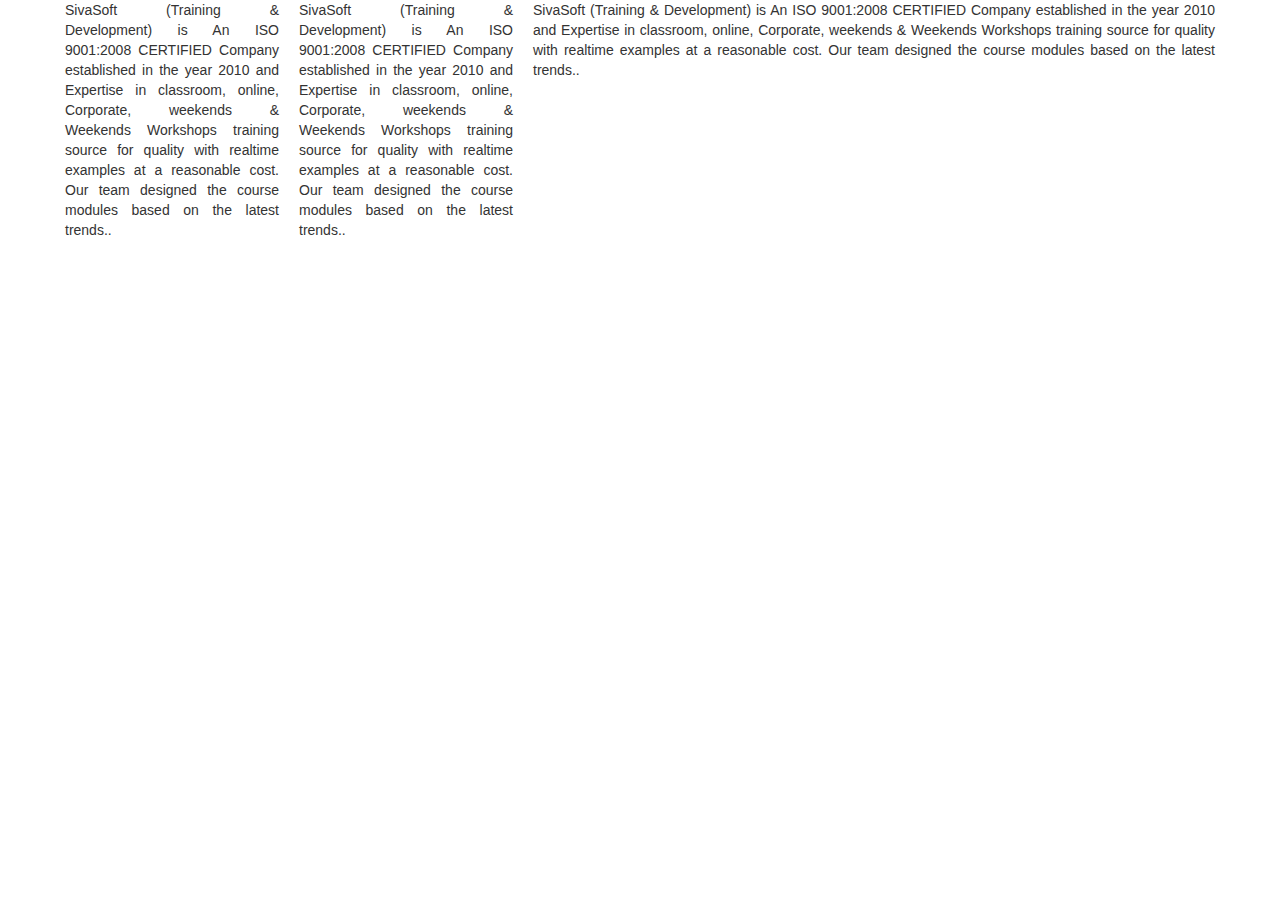
<file: Bootstrap Examples-07Jan/index.html>
<html>
<head>
<title>Grid System: 5 Equal parts</title>
<link rel="stylesheet" href="css/bootstrap.css">
<script src="https://code.jquery.com/jquery-1.12.4.js"></script>
<script src="js/bootstrap.js"></script>
<style>
.col-lg-1-5, .col-lg-2-5, .col-lg-3-5, .col-lg-4-5, .col-lg-5-5,
.col-md-1-5, .col-md-2-5, .col-md-3-5, .col-md-4-5, .col-md-5-5,
.col-sm-1-5, .col-sm-2-5, .col-sm-3-5, .col-sm-4-5, .col-sm-5-5,
.col-xs-1-5, .col-xs-2-5, .col-xs-3-5, .col-xs-4-5, .col-xs-5-5{
	padding-left:10px;
	padding-right:10px;}
.col-xs-1-5{width:20%; float:left;}
.col-xs-2-5{width:40%; float:left;}
.col-xs-3-5{width:60%; float:left;}
.col-xs-4-5{width:80%; float:left;}
.col-xs-5-5{width:100%;}

@media(min-width:768px){
.col-sm-1-5{width:20%; float:left;}
.col-sm-2-5{width:40%; float:left;}
.col-sm-3-5{width:60%; float:left;}
.col-sm-4-5{width:80%; float:left;}
.col-sm-5-5{width:100%;}
}

@media(min-width:992px){
.col-md-1-5{width:20%; float:left;}
.col-md-2-5{width:40%; float:left;}
.col-md-3-5{width:60%; float:left;}
.col-md-4-5{width:80%; float:left;}
.col-md-5-5{width:100%;}
}

@media(min-width:1200px){
.col-lg-1-5{width:20%; float:left;}
.col-lg-2-5{width:40%; float:left;}
.col-lg-3-5{width:60%; float:left;}
.col-lg-4-5{width:80%; float:left;}
.col-lg-5-5{width:100%;}
}
</style>
</head>
<body>
<div class="container">
	<div class="row">
		<div class="col-lg-1-5 col-md-1-5 col-sm-1-5 col-xs-5-5 text-justify">SivaSoft (Training & Development) is An ISO 9001:2008 CERTIFIED Company established in the year 2010 and Expertise in classroom, online, Corporate, weekends & Weekends Workshops training source for quality with realtime examples at a reasonable cost. Our team designed the course modules based on the latest trends..</div>
		<div class="col-lg-1-5 col-md-1-5 col-sm-1-5 col-xs-5-5 text-justify">SivaSoft (Training & Development) is An ISO 9001:2008 CERTIFIED Company established in the year 2010 and Expertise in classroom, online, Corporate, weekends & Weekends Workshops training source for quality with realtime examples at a reasonable cost. Our team designed the course modules based on the latest trends..</div>
		<div class="col-lg-3-5 col-md-3-5 col-sm-3-5 col-xs-5-5 text-justify">SivaSoft (Training & Development) is An ISO 9001:2008 CERTIFIED Company established in the year 2010 and Expertise in classroom, online, Corporate, weekends & Weekends Workshops training source for quality with realtime examples at a reasonable cost. Our team designed the course modules based on the latest trends..</div>
	</div>
</div>
</body>
</html>
</file>
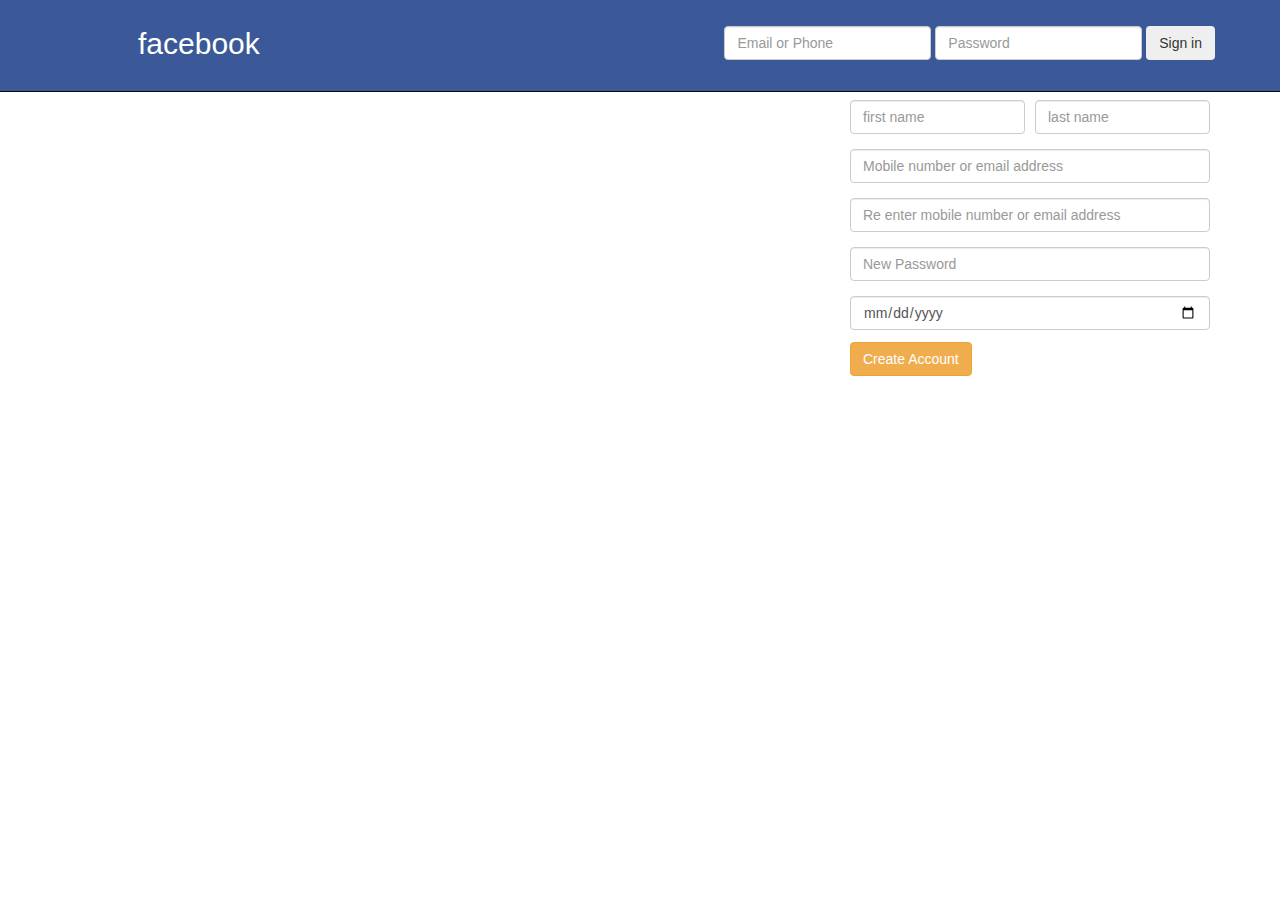
<file: Sample1/index.html>
<html>
<head>
<title>Sample Page</title>
<link rel="stylesheet" href="css/bootstrap.css"/>
<script src="https://code.jquery.com/jquery-1.12.4.js"></script>
<script src="js/bootstrap.js"></script>
<style>
	.navbar-inverse{
		background-color:#3b5998;
	}
	.navbar-inverse .navbar-brand{
		font-size:30px;
		color:#fff;
	}
	.navbar{
		min-height:92px;
	}
	.navbar-brand{
		padding: 34px 138px;
	}
	.navbar-form{
		margin-right: 50px;
		padding-top:18px;
	}
</style>
</head>
<body>
<div class="container">
<nav class="navbar navbar-inverse navbar-fixed-top"role="navigation">
	
		<div class="navbar-header">
			<button type="button" class="navbar-toggle collapsed" data-toggle="collapse" data-target="navbar-collapse">
				<span class="sr-only">Toggle navigation</span>
				<span class="icon-bar"></span>
				<span class="icon-bar"></span>
				<span class="icon-bar"></span>
			</button>
		<a class="navbar-brand" href="#">facebook</a>
		</div>
		<div class="navbar-collapse collapse">
			<form class="navbar-form navbar-right" role="form">
				<div class="form-group">
					<input type="text" placeholder="Email or Phone" class="form-control">
				</div>
				<div class="form-group">
					<input type="password" placeholder="Password" class="form-control">
				</div>
				<button type="submit" class="btn btn-sucess">Sign in</button>
			</form>
		</div>
</nav>
<div style="margin-top:100px;"></div>
<div class="row">
	<div class="col-md-8"></div>
	<div class="col-md-4">
		<div class="registration">
	<form>
	<div class="row">
		<div class="col-md-6" style="padding-right:5px;">
			<div class="form-group">
				<input type="text" placeholder="first name" class="form-control" name="firstname" id="firstname"/>
			</div>
		</div>
		<div class="col-md-6" style="padding-left:5px;">
			<div class="form-group">
				<input type="text" placeholder="last name" class="form-control" name="lastname" id="lastname"/>
			</div>
		</div>
	</div>
	<div class="form-group">
		<input type="text" placeholder="Mobile number or email address" class="form-control" name="Mobilenumber" id="email"/>
	</div>
	<div class="form-group">
		<input type="text" placeholder="Re enter mobile number or email address" class="form-control" name="Mobile number" id="email"/>
	</div>
	<div class="form-group">
		<input type="password" placeholder="New Password" class="form-control" name="password" id="password"/>
	</div>
	<div>
		<input type="date" class="form-control" name="date" id="date">
	</div>
	<div style="margin-top:12px;"></div>
	<button type="submit" class="btn btn-warning">Create Account</button>
	</form>
	</div>
</div>
</div>
</div>
</div>
</body>
</html>
</file>
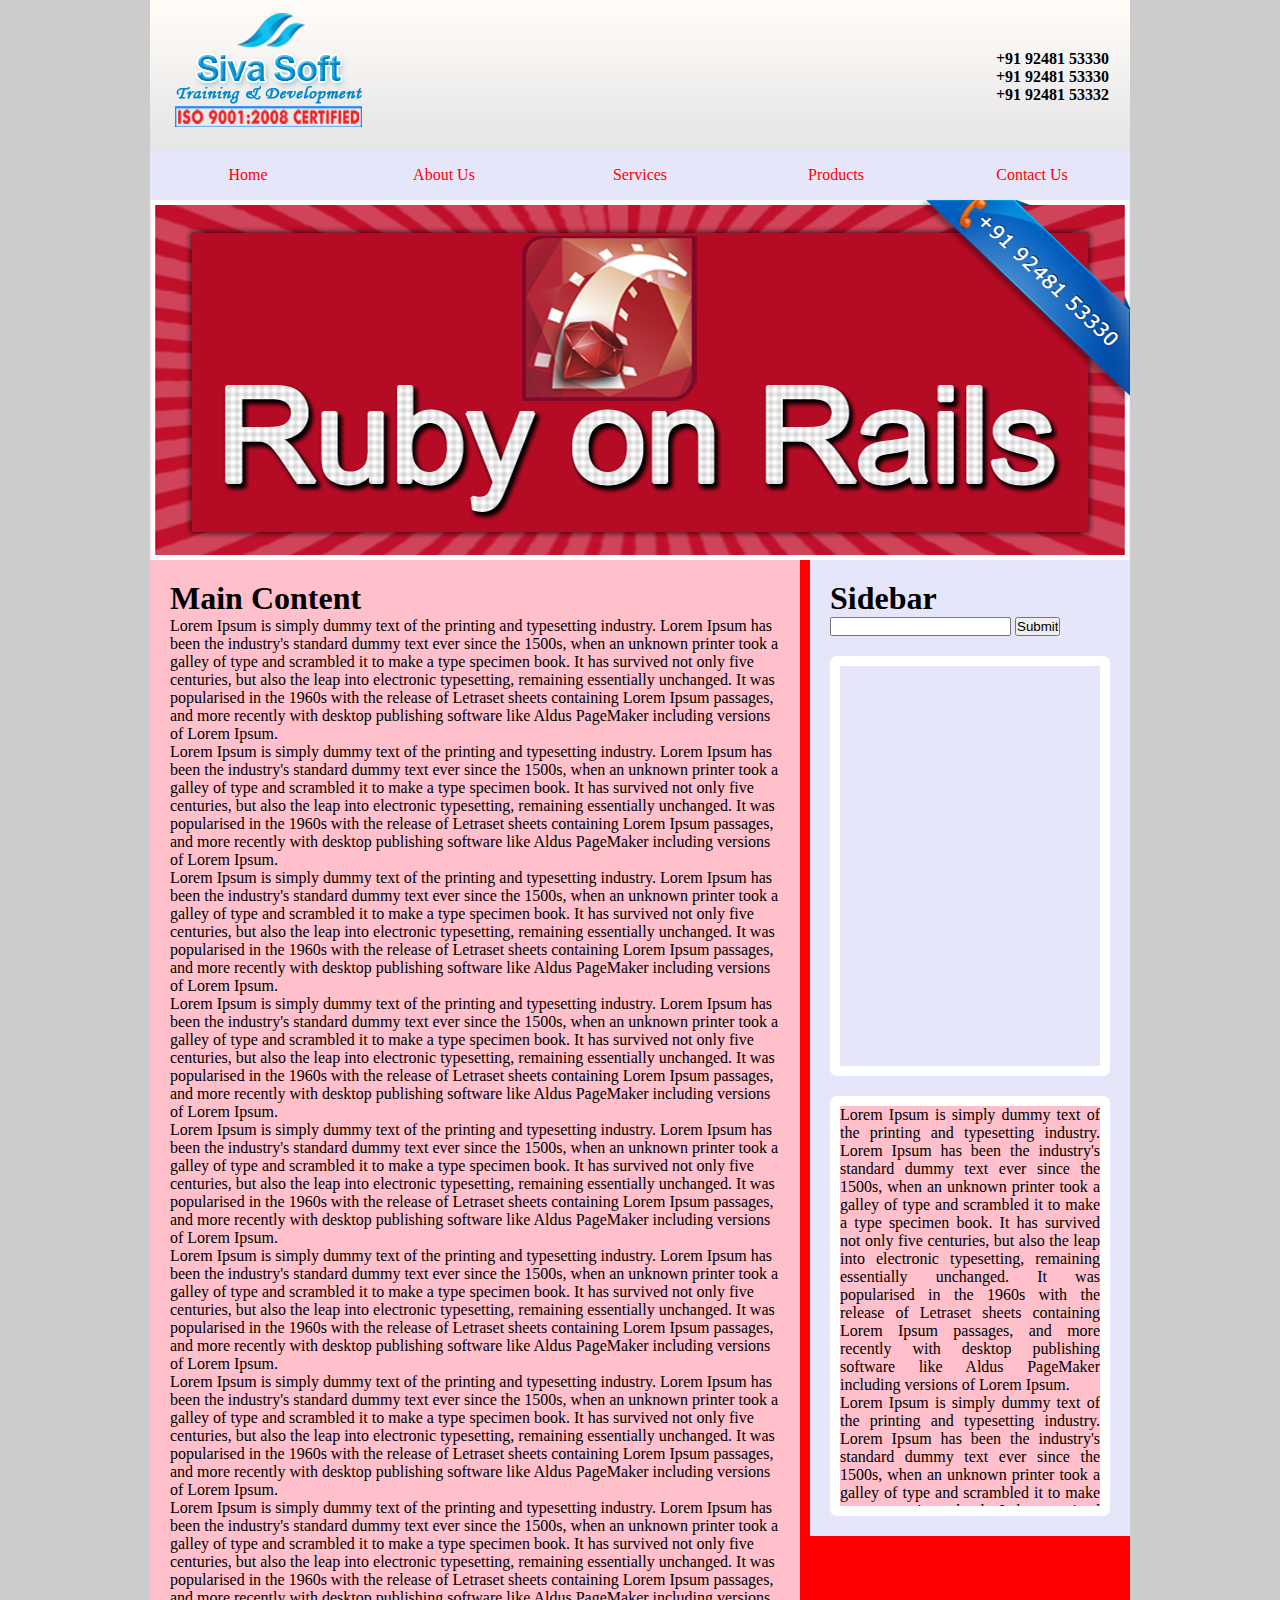
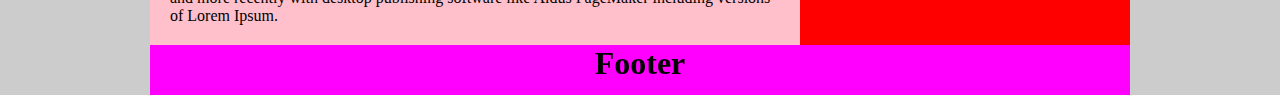
<file: static_html_page/index.html>
<html>
<head>
<title>index.html</title>
<link rel="stylesheet" href="css/styles.css">
</head>
<body>
<div class="wrapper">
	<div class="header">
		<div class="logo">
		<img src="images/sivasoft.png">
		</div>
		<div class="info">
<b>+91 92481 53330<br>+91 92481 53330<br>+91 92481 53332</b>
		</div>
	</div>
	<div class="clear"></div>
	<div class="menu">
  	<ul>
    <li><a href="index.html">Home</a></li>
    <li><a href="about.html">About Us</a></li>
    <li><a href="service.html">Services</a></li>
    <li><a href="product.html">Products</a></li>
    <li><a href="contact.html">Contact Us</a></li>
  	</ul>
	</div>
	<div class="clear"></div>

	<div class="banner">
	<img src="images/ror.png">
	</div>
	<div class="clear"></clear>
	<div class="container">
		<div class="main">
<h1>Main Content</h1>
<p>Lorem Ipsum is simply dummy text of the printing and typesetting industry. Lorem Ipsum has been the industry's standard dummy text ever since the 1500s, when an unknown printer took a galley of type and scrambled it to make a type specimen book. It has survived not only five centuries, but also the leap into electronic typesetting, remaining essentially unchanged. It was popularised in the 1960s with the release of Letraset sheets containing Lorem Ipsum passages, and more recently with desktop publishing software like Aldus PageMaker including versions of Lorem Ipsum.</p>
<p>Lorem Ipsum is simply dummy text of the printing and typesetting industry. Lorem Ipsum has been the industry's standard dummy text ever since the 1500s, when an unknown printer took a galley of type and scrambled it to make a type specimen book. It has survived not only five centuries, but also the leap into electronic typesetting, remaining essentially unchanged. It was popularised in the 1960s with the release of Letraset sheets containing Lorem Ipsum passages, and more recently with desktop publishing software like Aldus PageMaker including versions of Lorem Ipsum.</p>
<p>Lorem Ipsum is simply dummy text of the printing and typesetting industry. Lorem Ipsum has been the industry's standard dummy text ever since the 1500s, when an unknown printer took a galley of type and scrambled it to make a type specimen book. It has survived not only five centuries, but also the leap into electronic typesetting, remaining essentially unchanged. It was popularised in the 1960s with the release of Letraset sheets containing Lorem Ipsum passages, and more recently with desktop publishing software like Aldus PageMaker including versions of Lorem Ipsum.</p>
<p>Lorem Ipsum is simply dummy text of the printing and typesetting industry. Lorem Ipsum has been the industry's standard dummy text ever since the 1500s, when an unknown printer took a galley of type and scrambled it to make a type specimen book. It has survived not only five centuries, but also the leap into electronic typesetting, remaining essentially unchanged. It was popularised in the 1960s with the release of Letraset sheets containing Lorem Ipsum passages, and more recently with desktop publishing software like Aldus PageMaker including versions of Lorem Ipsum.</p>
<p>Lorem Ipsum is simply dummy text of the printing and typesetting industry. Lorem Ipsum has been the industry's standard dummy text ever since the 1500s, when an unknown printer took a galley of type and scrambled it to make a type specimen book. It has survived not only five centuries, but also the leap into electronic typesetting, remaining essentially unchanged. It was popularised in the 1960s with the release of Letraset sheets containing Lorem Ipsum passages, and more recently with desktop publishing software like Aldus PageMaker including versions of Lorem Ipsum.</p>
<p>Lorem Ipsum is simply dummy text of the printing and typesetting industry. Lorem Ipsum has been the industry's standard dummy text ever since the 1500s, when an unknown printer took a galley of type and scrambled it to make a type specimen book. It has survived not only five centuries, but also the leap into electronic typesetting, remaining essentially unchanged. It was popularised in the 1960s with the release of Letraset sheets containing Lorem Ipsum passages, and more recently with desktop publishing software like Aldus PageMaker including versions of Lorem Ipsum.</p>
<p>Lorem Ipsum is simply dummy text of the printing and typesetting industry. Lorem Ipsum has been the industry's standard dummy text ever since the 1500s, when an unknown printer took a galley of type and scrambled it to make a type specimen book. It has survived not only five centuries, but also the leap into electronic typesetting, remaining essentially unchanged. It was popularised in the 1960s with the release of Letraset sheets containing Lorem Ipsum passages, and more recently with desktop publishing software like Aldus PageMaker including versions of Lorem Ipsum.</p>
<p>Lorem Ipsum is simply dummy text of the printing and typesetting industry. Lorem Ipsum has been the industry's standard dummy text ever since the 1500s, when an unknown printer took a galley of type and scrambled it to make a type specimen book. It has survived not only five centuries, but also the leap into electronic typesetting, remaining essentially unchanged. It was popularised in the 1960s with the release of Letraset sheets containing Lorem Ipsum passages, and more recently with desktop publishing software like Aldus PageMaker including versions of Lorem Ipsum.</p>
</div>
		<div class="sidebar">
		<h1>Sidebar</h1>
		<input type="text">
		<input type="submit">
		<div class="map">
		<iframe src="https://www.google.com/maps/embed?pb=!1m18!1m12!1m3!1d3806.749533946361!2d78.45131421487686!3d17.423803588056796!2m3!1f0!2f0!3f0!3m2!1i1024!2i768!4f13.1!3m3!1m2!1s0x3bcb974a9764df8f%3A0xa776d0e5a8d2e2f8!2sNew+Kritunga+Restaurant!5e0!3m2!1sen!2sin!4v1483545707947" width="260" height="400" frameborder="0" style="border:0" allowfullscreen></iframe>
		</div>
		<div class="txt">
		<p>Lorem Ipsum is simply dummy text of the printing and typesetting industry. Lorem Ipsum has been the industry's standard dummy text ever since the 1500s, when an unknown printer took a galley of type and scrambled it to make a type specimen book. It has survived not only five centuries, but also the leap into electronic typesetting, remaining essentially unchanged. It was popularised in the 1960s with the release of Letraset sheets containing Lorem Ipsum passages, and more recently with desktop publishing software like Aldus PageMaker including versions of Lorem Ipsum.</p>
		<p>Lorem Ipsum is simply dummy text of the printing and typesetting industry. Lorem Ipsum has been the industry's standard dummy text ever since the 1500s, when an unknown printer took a galley of type and scrambled it to make a type specimen book. It has survived not only five centuries, but also the leap into electronic typesetting, remaining essentially unchanged. It was popularised in the 1960s with the release of Letraset sheets containing Lorem Ipsum passages, and more recently with desktop publishing software like Aldus PageMaker including versions of Lorem Ipsum.</p>
		</div>
	</div>
	<div class="clear"></div>
	<div class="footer"><h1>Footer</h1></div>
</div>
</body>
</html>
</file>
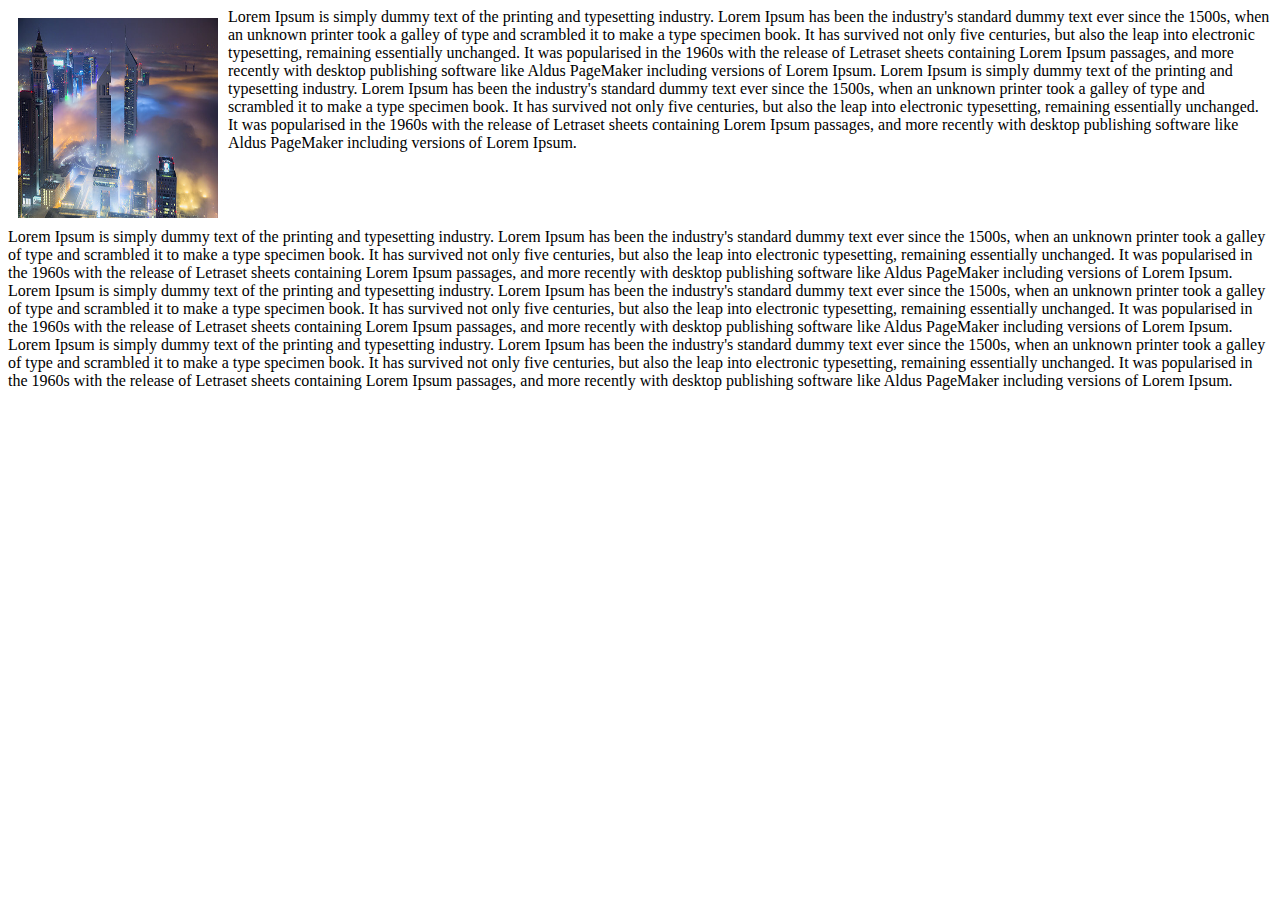
<file: Css Pro/Float and Clear/index.html>
<html>
<head>
<title>float and clear</title>
<link rel="stylesheet" href="css/float.css"/>
</head>
<body>
<div>
	<img src="images/sample.png" class="b1" width="200" height="200"/>
		<p>Lorem Ipsum is simply dummy text of the printing and typesetting industry. Lorem Ipsum has been the industry's standard dummy text ever since the 1500s, when an unknown printer took a galley of type and scrambled it to make a type specimen book. It has survived not only five centuries, but also the leap into electronic typesetting, remaining essentially unchanged. It was popularised in the 1960s with the release of Letraset sheets containing Lorem Ipsum passages, and more recently with desktop publishing software like Aldus PageMaker including versions of Lorem Ipsum.
			Lorem Ipsum is simply dummy text of the printing and typesetting industry. Lorem Ipsum has been the industry's standard dummy text ever since the 1500s, when an unknown printer took a galley of type and scrambled it to make a type specimen book. It has survived not only five centuries, but also the leap into electronic typesetting, remaining essentially unchanged. It was popularised in the 1960s with the release of Letraset sheets containing Lorem Ipsum passages, and more recently with desktop publishing software like Aldus PageMaker including versions of Lorem Ipsum.	
		</p>
		<p class="b2">Lorem Ipsum is simply dummy text of the printing and typesetting industry. Lorem Ipsum has been the industry's standard dummy text ever since the 1500s, when an unknown printer took a galley of type and scrambled it to make a type specimen book. It has survived not only five centuries, but also the leap into electronic typesetting, remaining essentially unchanged. It was popularised in the 1960s with the release of Letraset sheets containing Lorem Ipsum passages, and more recently with desktop publishing software like Aldus PageMaker including versions of Lorem Ipsum.
			Lorem Ipsum is simply dummy text of the printing and typesetting industry. Lorem Ipsum has been the industry's standard dummy text ever since the 1500s, when an unknown printer took a galley of type and scrambled it to make a type specimen book. It has survived not only five centuries, but also the leap into electronic typesetting, remaining essentially unchanged. It was popularised in the 1960s with the release of Letraset sheets containing Lorem Ipsum passages, and more recently with desktop publishing software like Aldus PageMaker including versions of Lorem Ipsum.
			Lorem Ipsum is simply dummy text of the printing and typesetting industry. Lorem Ipsum has been the industry's standard dummy text ever since the 1500s, when an unknown printer took a galley of type and scrambled it to make a type specimen book. It has survived not only five centuries, but also the leap into electronic typesetting, remaining essentially unchanged. It was popularised in the 1960s with the release of Letraset sheets containing Lorem Ipsum passages, and more recently with desktop publishing software like Aldus PageMaker including versions of Lorem Ipsum.
		</p>
</div>
</body>
</html>
</file>
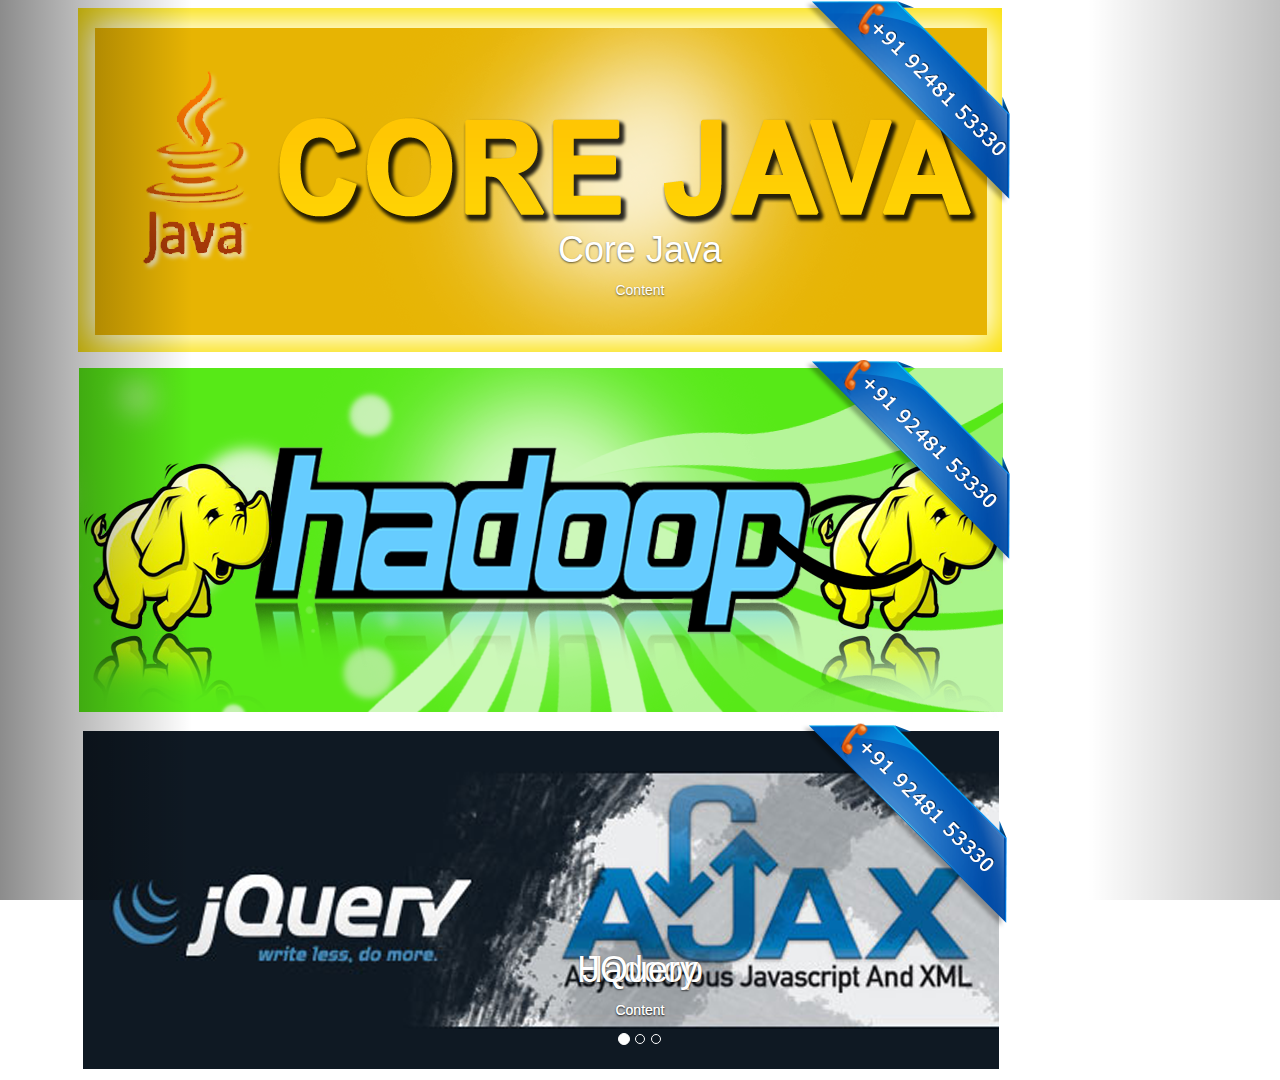
<file: Bootstrap Examples-07Jan/Carousel.html>
<html>
<head>
<title>Carousel</title>
<link rel="stylesheet" href="css/bootstrap.css">
<script src="https://code.jquery.com/jquery-1.11.0.js"></script>
<script src="js/bootstrap.js"></script>
</head>
<body>
<div class="container">
	<div class="carousel slide" data-ride="carousel" id="ss" data-interval="1000">
		<ol class="carousel-indicators">
			<li data-target="#ss" data-slide-to="0" class="active"></li>
			<li data-target="#ss" data-slide-to="1"></li>
			<li data-target="#ss" data-slide-to="2"></li>
		</ol>
		<div class="carousel-inner">
			<img src="images/corejava.png">
			<div class="carousel-caption">
				<h1>Core Java</h1>
				<p>Content</p>
			</div>
		</div>
		<div class="item">
			<img src="images/hadoop.png">
			<div class="carousel-caption">
				<h1>Hadoop</h1>
				<p>Content</p>
			</div>
		</div>
		<div class="item">
			<img src="images/jquery.png">
			<div class="carousel-caption">
				<h1>JQuery</h1>
				<p>Content</p>
			</div>
		</div>
	</div>
	<a class="left carousel-control" href="#ss" data-slide="prev"><span class=""glypicon glyoicon-chevron-left></span></a>
	<a class="right carousel-control" href="#ss" data-slide="next"><span class=""glypicon glyoicon-chevron-right></span></a>
</div>
</body>
</html>
</file>
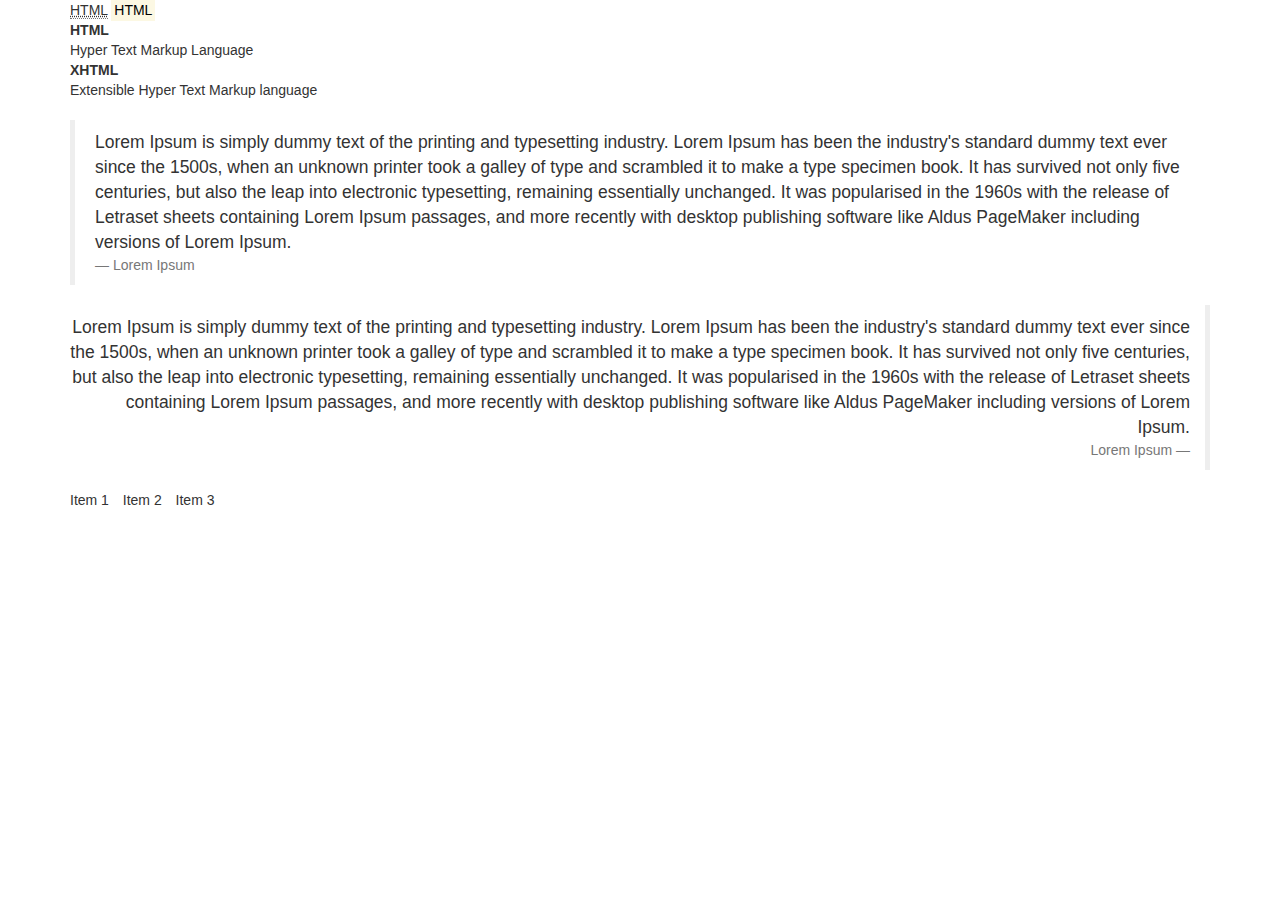
<file: Bootstrap Examples-07Jan/Typography.html>
<html>
<head>
<title>Typography</title>
<link rel="stylesheet" href="css/bootstrap.css">
<script src="js/bootstrap.js"></script>
</head>
<body>
<div class="container">
	<abbr title="Hyper Text Markup Language" class="intialism">HTML</abbr>
	<mark>HTML</mark>
	
	<dl class="dl-horizantal">
		<dt>HTML</dt>
		<dd>Hyper Text Markup Language</dd>
		<dt>XHTML</dt>
		<dd>Extensible Hyper Text Markup language</dd>
	</dl>
	
	<blockquote>Lorem Ipsum is simply dummy text of the printing and typesetting industry. Lorem Ipsum has been the industry's standard dummy text ever since the 1500s, when an unknown printer took a galley of type and scrambled it to make a type specimen book. It has survived not only five centuries, but also the leap into electronic typesetting, remaining essentially unchanged. It was popularised in the 1960s with the release of Letraset sheets containing Lorem Ipsum passages, and more recently with desktop publishing software like Aldus PageMaker including versions of Lorem Ipsum.
	<footer>Lorem Ipsum</footer>
	</blockquote>
	<blockquote class="blockquote-reverse">Lorem Ipsum is simply dummy text of the printing and typesetting industry. Lorem Ipsum has been the industry's standard dummy text ever since the 1500s, when an unknown printer took a galley of type and scrambled it to make a type specimen book. It has survived not only five centuries, but also the leap into electronic typesetting, remaining essentially unchanged. It was popularised in the 1960s with the release of Letraset sheets containing Lorem Ipsum passages, and more recently with desktop publishing software like Aldus PageMaker including versions of Lorem Ipsum.
		<footer>Lorem Ipsum</footer>
	</blockquote>
	
	<ul class="list-unstyled list-inline">
		<li>Item 1</li>
		<li>Item 2</li>
		<li>Item 3</li>
	</ul>
</body>
</html>
</file>
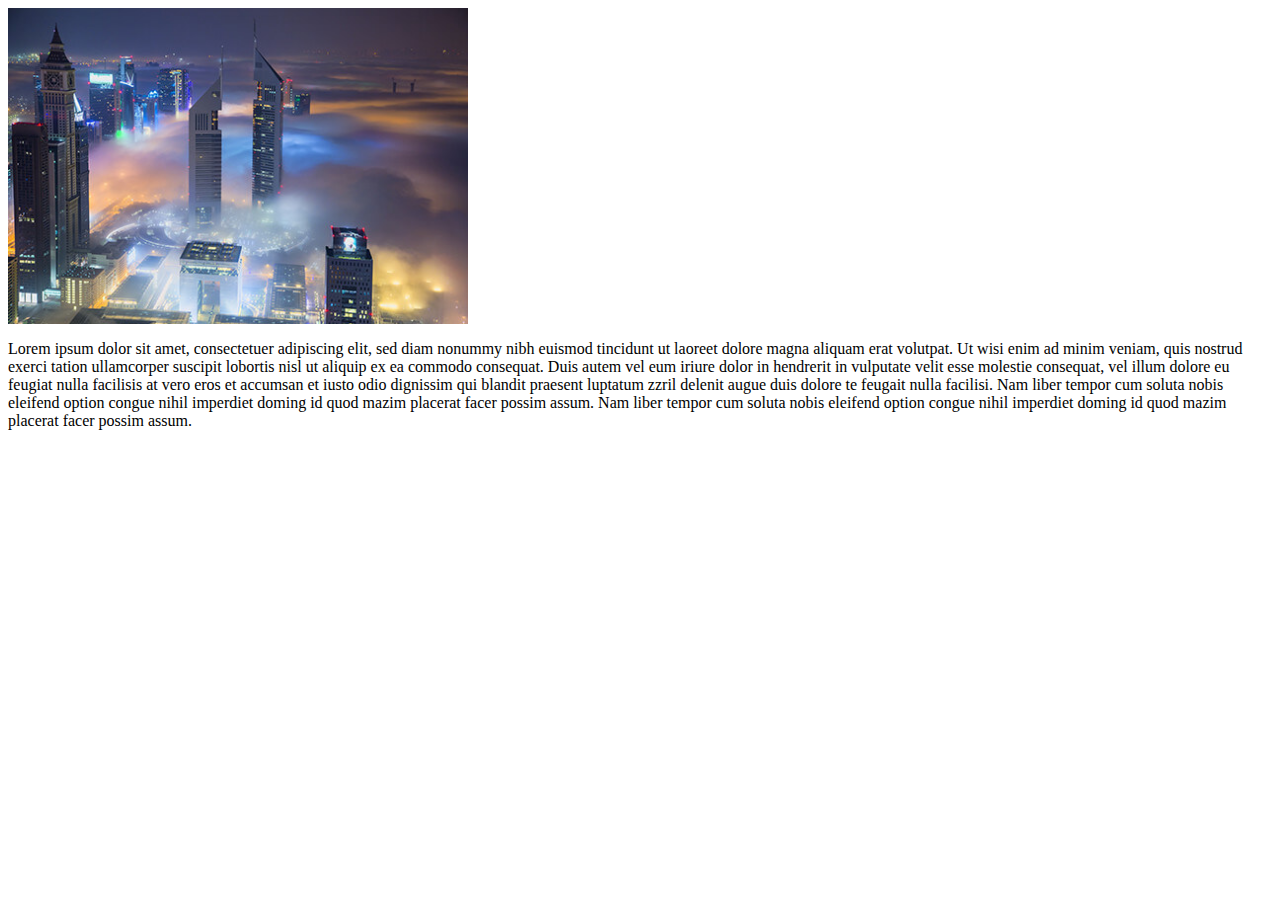
<file: Css Pro/meta.html>
<html>
<head>
<title>Meta viewport</title>
<meta name="viewport" content="width=device-width, initial-scale=2.0"/>
<style>
img {
    max-width: 100%;
    height: auto;
}
</style>
</head>
<body>
<img src="images/sample.png" width="460" height="345"/>
<p>
Lorem ipsum dolor sit amet, consectetuer adipiscing elit, sed diam nonummy nibh euismod tincidunt ut laoreet dolore magna aliquam erat volutpat.
Ut wisi enim ad minim veniam, quis nostrud exerci tation ullamcorper suscipit lobortis nisl ut aliquip ex ea commodo consequat. Duis autem vel eum iriure dolor in hendrerit in vulputate velit esse molestie consequat, vel illum dolore eu feugiat nulla facilisis at vero eros et accumsan et iusto odio dignissim qui blandit praesent luptatum zzril delenit augue duis dolore te feugait nulla facilisi. Nam liber tempor cum soluta nobis eleifend option congue nihil imperdiet doming id quod mazim placerat facer possim assum.
Nam liber tempor cum soluta nobis eleifend option congue nihil imperdiet doming id quod mazim placerat facer possim assum.
</p>
</body>
</html>
</file>
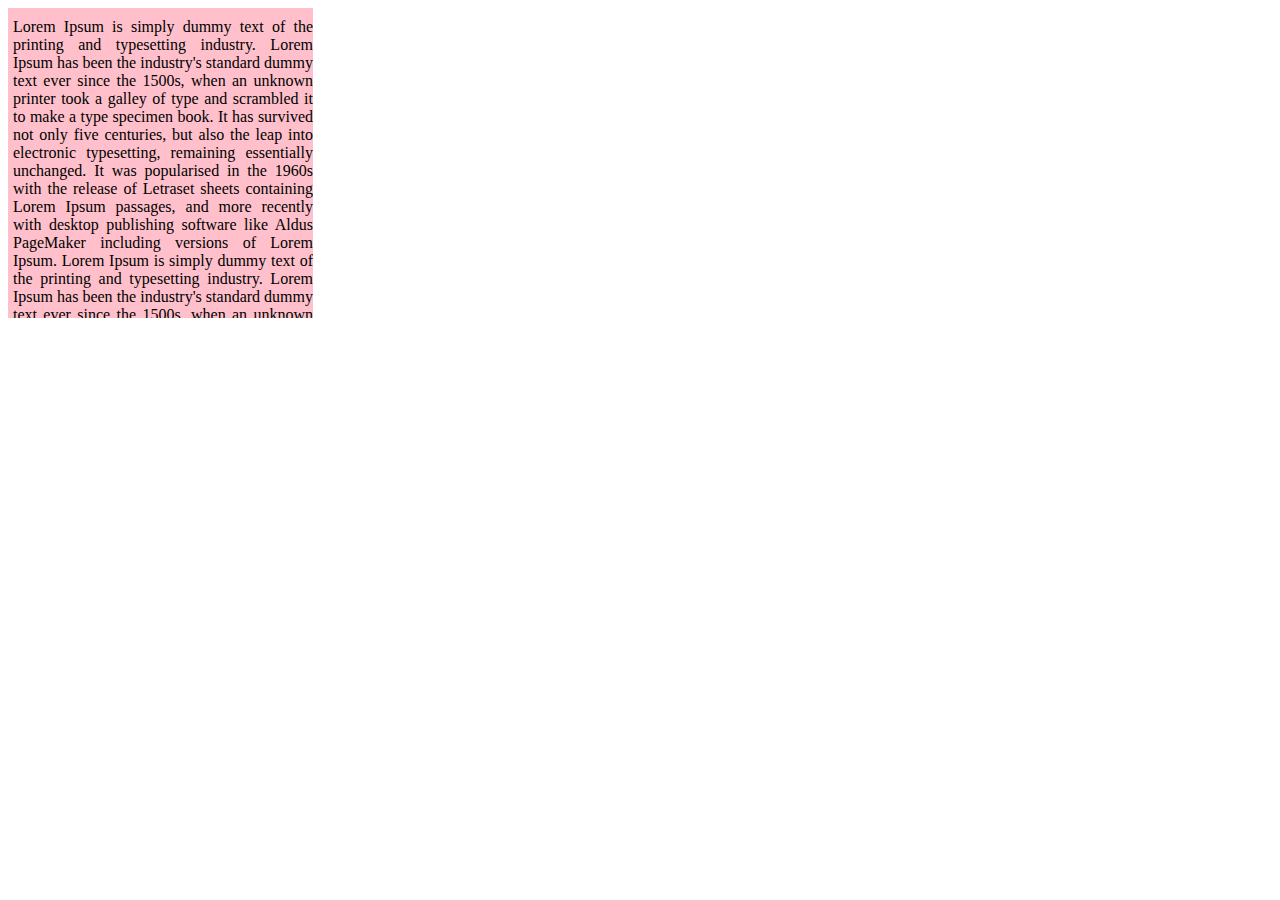
<file: Css Pro/overflow.html>
<html>
<head>
<title>Visibility</title>
<style>
h1{
	visibility: hidden;	
	display: none;
}
p{
	width: 300px;
	height:300px;
	background: pink;
	/*overflow: hidden;
	overflow: scroll;*/
	overflow: auto;
	text-align: justify;
	padding-top: 10px;
	padding-left: 5px; 
}
</style>
</head>
<body>
	<h1>Heading 1</h1>
	<p>
		Lorem Ipsum is simply dummy text of the printing and typesetting industry. Lorem Ipsum has been the industry's standard dummy text ever since the 1500s, when an unknown printer took a galley of type and scrambled it to make a type specimen book. It has survived not only five centuries, but also the leap into electronic typesetting, remaining essentially unchanged. It was popularised in the 1960s with the release of Letraset sheets containing Lorem Ipsum passages, and more recently with desktop publishing software like Aldus PageMaker including versions of Lorem Ipsum.
		Lorem Ipsum is simply dummy text of the printing and typesetting industry. Lorem Ipsum has been the industry's standard dummy text ever since the 1500s, when an unknown printer took a galley of type and scrambled it to make a type specimen book. It has survived not only five centuries, but also the leap into electronic typesetting, remaining essentially unchanged. It was popularised in the 1960s with the release of Letraset sheets containing Lorem Ipsum passages, and more recently with desktop publishing software like Aldus PageMaker including versions of Lorem Ipsum.
	</p>
</body>
</html>
</file>
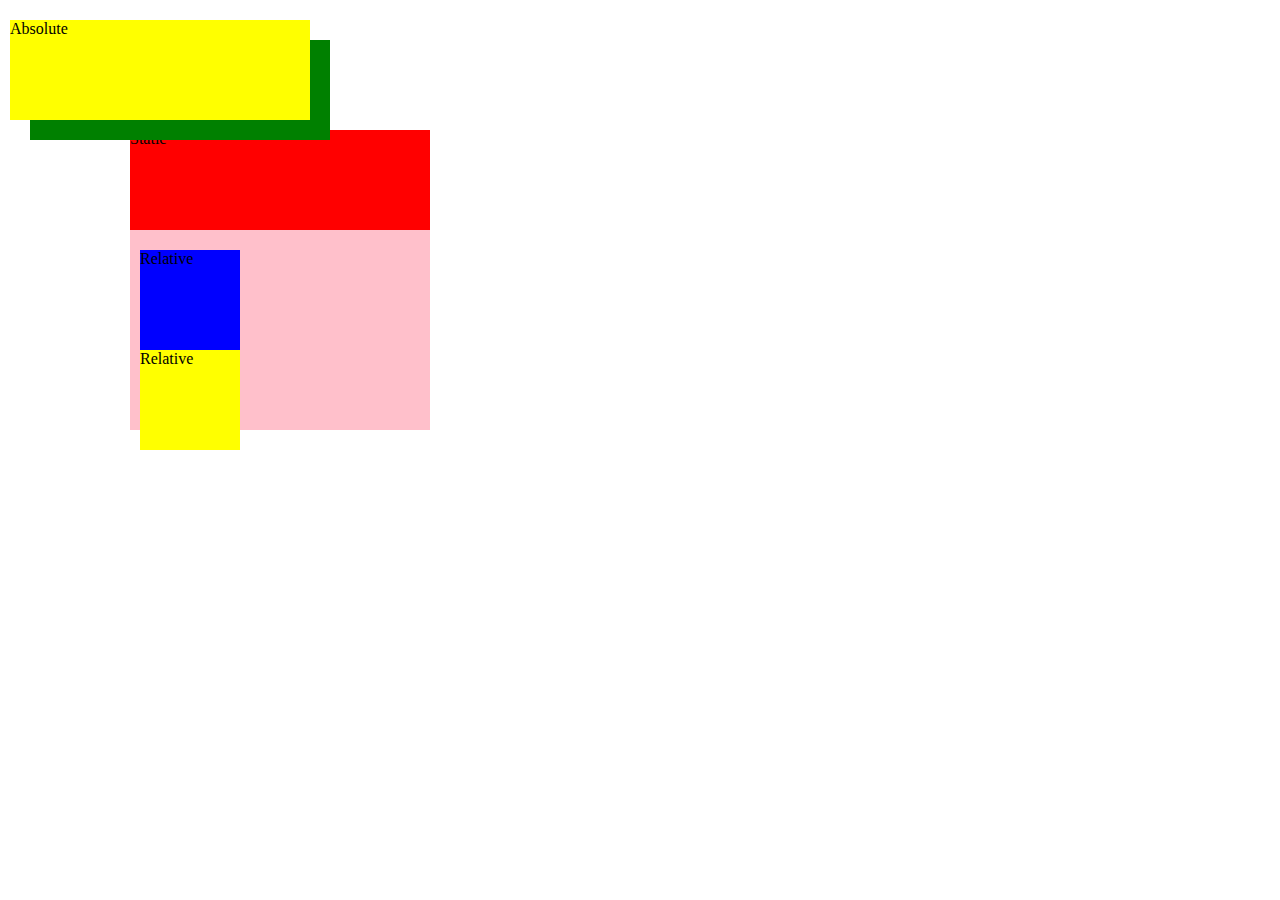
<file: Css Pro/static.html>
<html>
<head>
<title>static, absolute, relative, fixed</title>
<style>
	*{margin: 0px; padding: 0px;}
	.b{
		width:300px;
		height:300px;
		background:pink;
		margin:130px;
	}
	.s{
		width:300px;
		height:100px;
		background:red;
		position:static;
		left:20px;
		top:40px;
	}
	.a{
		width:300px;
		height:100px;
		background:yellow;
		position:absolute;
		left:10px;
		top:20px;
		z-index:5000;
	}
	.f{
		width:300px;
		height:100px;
		background:green;
		position:fixed;
		left:30px;
		top:40px;
		z-index:1000;
	}
	.r{
		width:100px;
		height:100px;
		background:blue;
		position:relative;
		left:10px;
		top:20px;
	}
	.r1{
		width:100px;
		height:100px;
		background:yellow;
		position:relative;
		left:10px;
		top:20px;
	}
</style>
</head>
<body>
<div class=b>
	<div class="s">Static</div>
	<div class="a">Absolute</div>
	<div class="f">Fixed</div>
	<div class="r">Relative</div>
	<div class="r1">Relative</div>
</div>
</body>
</html>
</file>
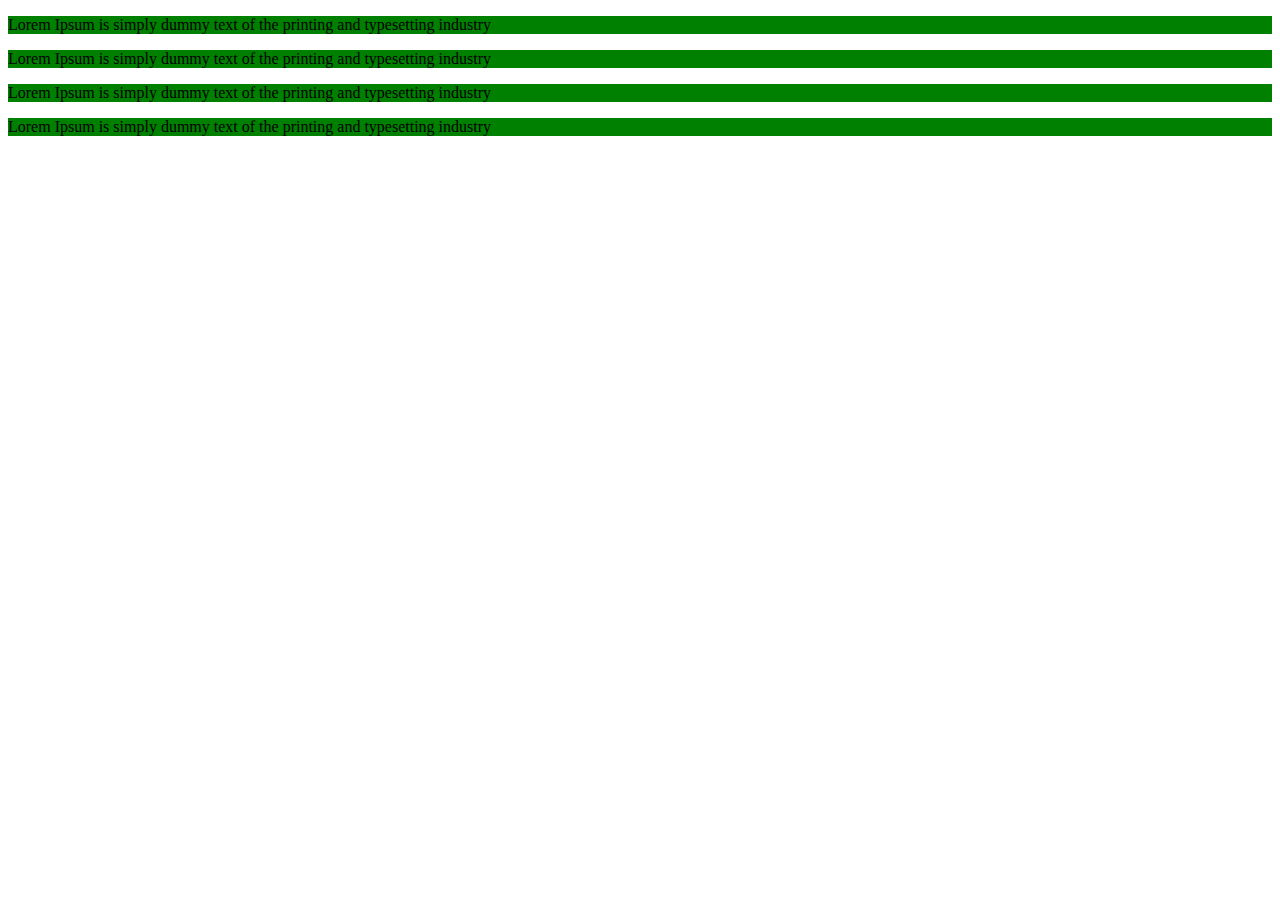
<file: Css Pro/css specificity/specificity.html>
<!doctype html>
<html>
<head>
<title>css specificity</title>
<link rel="stylesheet" href="css/specificity.css">
</head>
<body>
<div id="wrap">
	<p>Lorem Ipsum is simply dummy text of the printing and typesetting industry</p>
</div>
<div class="item">
	<p id="test">Lorem Ipsum is simply dummy text of the printing and typesetting industry</p>
</div>
<div class="item">
	<p>Lorem Ipsum is simply dummy text of the printing and typesetting industry</p>
</div>
<div>
	<p>Lorem Ipsum is simply dummy text of the printing and typesetting industry</p>
</div>
</body>
</html>
</file>
<file: static_html_page/css/styles.css>
*{
	margin:0px;
	padding:0px;
}
body{
	background:#ccc;
}
.wrapper{
	width:980px;
	height:auto;
	background:skyblue;
	margin:auto;
}
.header{
	width:980px;
	height:150px;
	background:pink;
	background-image: url(../images/header.png);
	background-repeat:repeat-x;
}
.logo{
	width:200px;
	height:120px;
	margin-left:20px;
	margin-top:10px;
	float:left;
}
.info{
	width:114px;
	height:50px;
	margin-right:20px;
	margin-top:50px;
	float:right;
}
.container{
	width:980px;
	height:auto;
	background:red;
}
.menu {
	width: 980px;
	height: 50px;
	background: lavender;
}
.menu ul {
	list-style-type: none;
}
.menu ul li {
	display: inline;
}
.menu ul li a {
	color: red;
	text-decoration: none;
	width: 196px;
	float: left;
	height: 50px;
	line-height: 50px;
	text-align: center;
}
.menu ul li a:hover {
	color: yellow;
	background: red;
}
.banner{
	width:980px;
	height:360px;
	background:red;
}
.container{
	width:980px;
	height:auto;
	background:red;
}
.main{
	width:610px;
	height:auto;
	min-height: 1022px;
	background:pink;
	float:left;
	padding:20px;
}
.sidebar{
	width:280px;
	height:auto;
	background:lavender;
	float:right;
	padding:20px;
}
.footer{
	width:980px;
	height:50px;
	background:#f0f;
	text-align:center;
}
.clear{
	clear:both;
}
.map{
	width:260px;
	height:400px;
	border:10px solid white;
	border-radius:7px;
	margin-top:20px;
}
.txt{
	width:260px;
	height:400px;
	border:10px solid white;
	border-radius:7px;
	margin-top:20px;
	overflow:auto;
	text-align:justify;
	background:pink;
}
</file>
<file: Css Pro/Float and Clear/css/float.css>
.b1{
	float: left;
	margin: 10px;
}

.b2{
	clear: both;
}
</file>
<file: Css Pro/css specificity/css/specificity.css>
body #wrap p{
		background: yellow;
	}
	#test{
		background: red;
	}
	.item p{
		background: orange;
	}
	p{
		background: green !IMPORTANT;
	}
</file>
